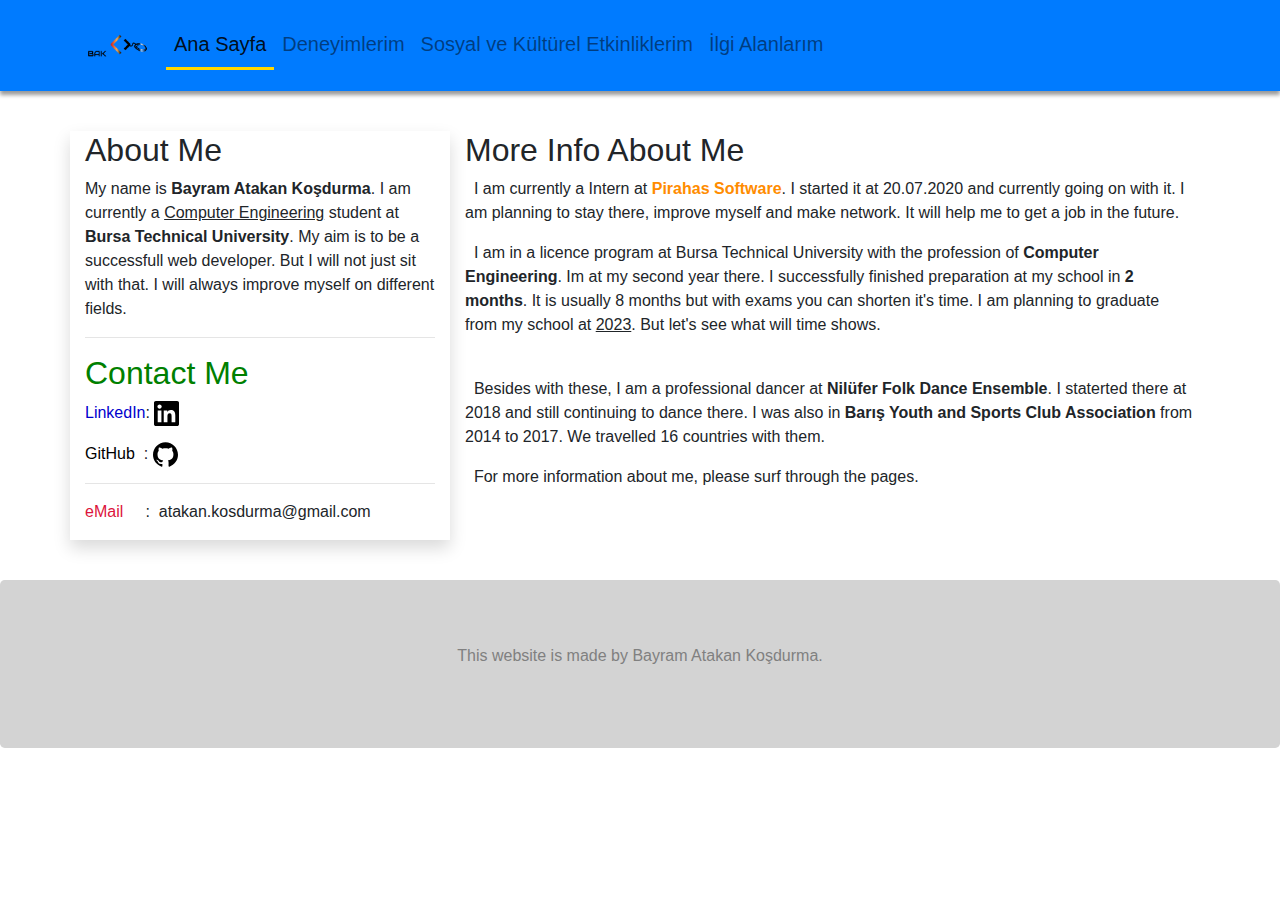
<file: index.html>
<!DOCTYPE html>
<html lang="en">

<head>
    <meta charset="UTF-8">
    <meta name="viewport" content="width=device-width, initial-scale=1.0">
    <title>Kosdurma</title>
    <link rel="stylesheet" href="https://maxcdn.bootstrapcdn.com/bootstrap/4.5.2/css/bootstrap.min.css">
    <link rel="stylesheet" href="istebenimstilim.css">
    <script src="https://ajax.googleapis.com/ajax/libs/jquery/3.5.1/jquery.min.js"></script>
    <script src="https://cdnjs.cloudflare.com/ajax/libs/popper.js/1.16.0/umd/popper.min.js"></script>
    <script src="https://maxcdn.bootstrapcdn.com/bootstrap/4.5.2/js/bootstrap.min.js"></script>
    <link rel="shortcut icon" type="image/ico" href="photos/favicon.ico" />
</head>

<body>
    <!-- Begin:: Navbar-->
    <nav class="navbar navbar-expand-sm bg-primary navbar-light sticky-top" id="sayfabasi">
        <div class="container" style="margin-top: 0px;">
            <a class="navbar-brand" href="index.html" style="font-size: 25px;"><img src="photos/logo.png" height="65px"
                    width="65px" alt="logo"></a>
            <button class="navbar-toggler" type="button" data-toggle="collapse" data-target="#collapsibleNavbar">
                <span class="navbar-toggler-icon"></span>
            </button>
            <div class="collapse navbar-collapse topnav" id="collapsibleNavbar">
                <ul class="navbar-nav">
                    <li class="nav-item">
                        <a class="nav-link active" href="index.html" style="font-size: 20px;">Ana Sayfa</a>
                    </li>
                    <li class="nav-item">
                        <a class="nav-link" href="deneyimlerim.html" style="font-size: 20px;">Deneyimlerim</a>
                    </li>
                    <li class="nav-item">
                        <a class="nav-link" href="#" style="font-size: 20px;">Sosyal ve Kültürel Etkinliklerim</a>
                    </li>
                    <li class="nav-item">
                        <a class="nav-link" href="#" style="font-size: 20px;">İlgi Alanlarım</a>
                    </li>
                </ul>
            </div>
        </div>
    </nav>
    <!-- End:: Navbar-->

    <!-- Begin:: Content-->
    <div class="container">
        <div class="row">
            <div class="col-sm-4 shadow">
                <h2 class="MainPage">About Me</h2>
                <p>
                    My name is <strong>Bayram Atakan Koşdurma</strong>. I am currently a <ins>Computer Engineering</ins>
                    student at
                    <strong>Bursa Technical University</strong>. My aim is to be a successfull web developer. But I will
                    not just sit
                    with that. I will always improve myself on different fields.
                </p>

                <hr>
                <h2 style="color:green;">Contact Me</h2>
                <p><span style="color:mediumblue;">LinkedIn</span>:&nbsp;<a
                        href="https://www.linkedin.com/in/bayram-atakan-kosdurma/" target="_blank"><img
                            src="photos/linkedin.svg" height="25" width="25" color="red" alt="LinkedIn"></a></p>

                <p><span style="color: black;">GitHub</span>&nbsp;&nbsp;:&nbsp;<a
                        href="https://github.com/bayramatakankosdurma" target="_blank"><img src="photos/github.svg"
                            height="25" width="25" alt="GitHub"></a></p>
                <hr>
                <p><span style="color: crimson;">eMail</span>&nbsp;&nbsp;&nbsp;&nbsp;&nbsp;:&nbsp;
                    atakan.kosdurma@gmail.com</p>
            </div>

            <div class="col-sm-8 shadow-none">

                <h2 style="margin-top: 0px;">More Info About Me</h2>

                <p>&nbsp;&nbsp;I am currently a Intern at <strong style="color: darkorange;">Pirahas Software</strong>.
                    I started it at 20.07.2020
                    and currently
                    going on with it. I am planning to stay there, improve myself and make network. It will help me
                    to get a job in the future.
                </p>

                <p>
                    &nbsp;&nbsp;I am in a licence program at Bursa Technical University with the profession of
                    <strong>Computer
                        Engineering</strong>. Im at my second year there. I successfully finished preparation at my
                    school in <strong>2 months</strong>. It is usually 8 months but with exams you can shorten it's
                    time.
                    I am planning to graduate from my school at <ins>2023</ins>. But let's see what will time shows.
                </p>
                <br>
                <p>
                    &nbsp;&nbsp;Besides with these, I am a professional dancer at <strong>Nilüfer Folk Dance
                        Ensemble</strong>. I
                    staterted there at 2018 and still continuing to dance there. I
                    was also in <strong>Barış Youth and Sports Club Association</strong> from 2014 to 2017. We travelled
                    16
                    countries with them.

                </p>

                <p>
                    &nbsp;&nbsp;For more information about me, please surf through the pages.
                </p>
            </div>
        </div>
    </div>
    <!-- End:: Content-->

    <!-- Begin:: Footer-->
    <div class="footer jumbotron">
        <p>This website is made by Bayram Atakan Koşdurma.</p>
    </div>
    <!-- End:: Footer-->
</body>

</html>
</file>
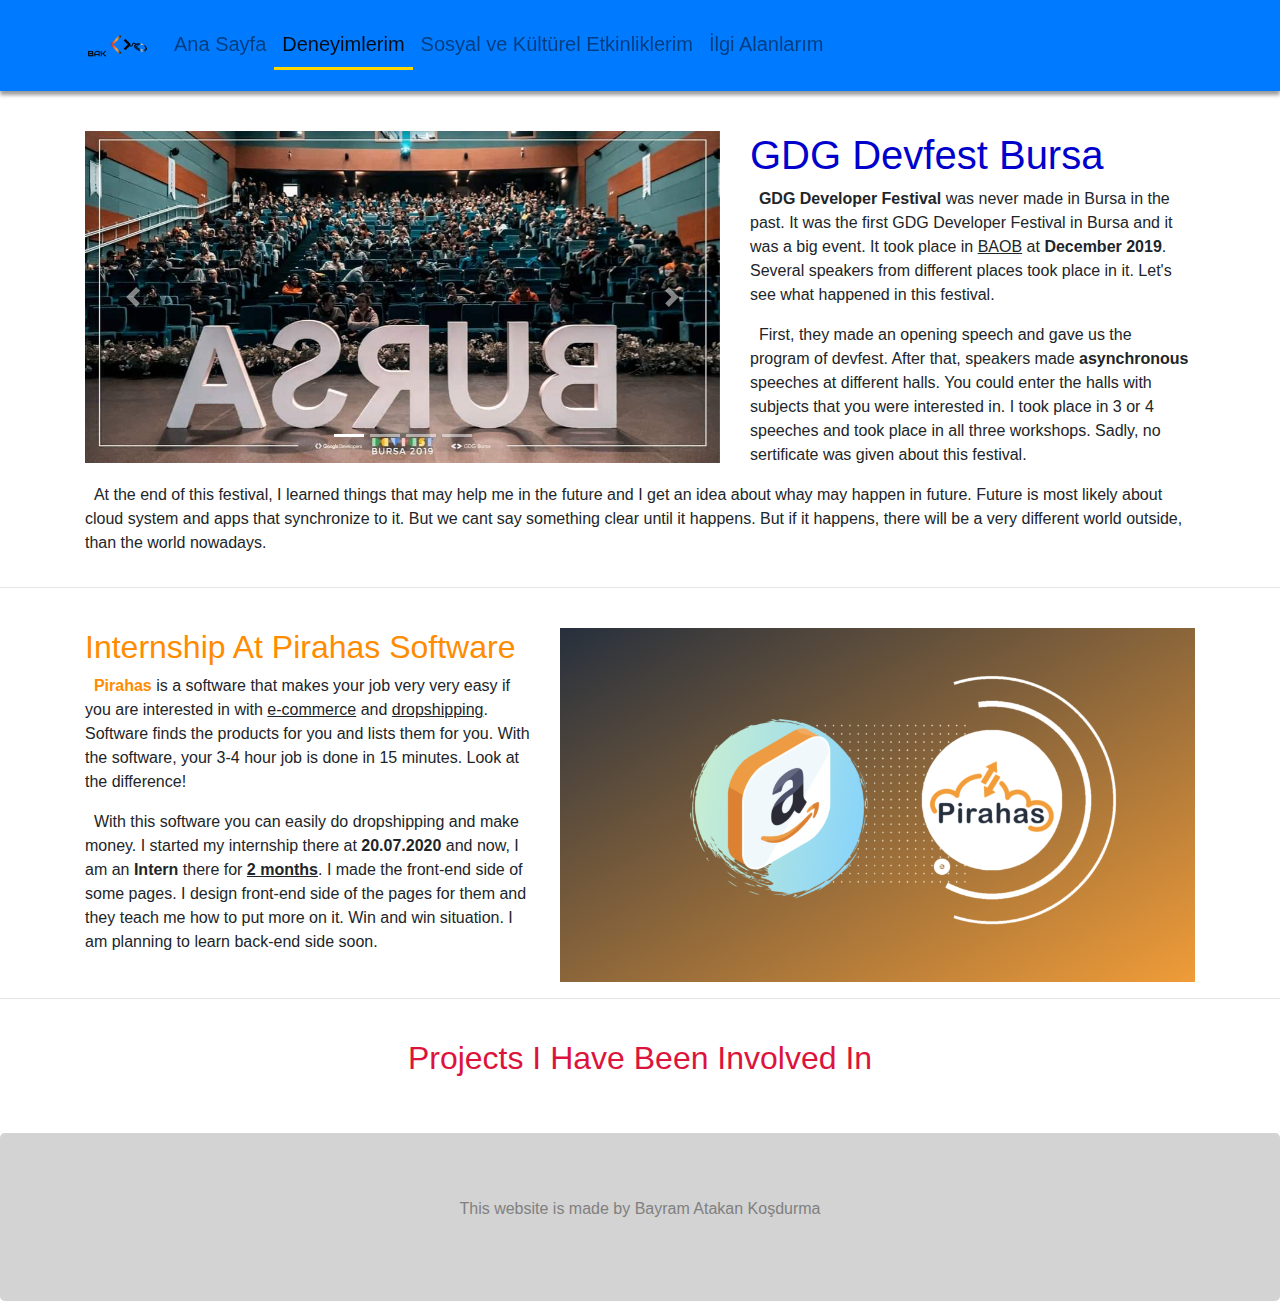
<file: deneyimlerim.html>
<!DOCTYPE html>
<html lang="en">

<head>
    <meta charset="UTF-8">
    <meta name="viewport" content="width=device-width, initial-scale=1.0">
    <title>Kosdurma</title>
    <link rel="stylesheet" href="https://maxcdn.bootstrapcdn.com/bootstrap/4.5.2/css/bootstrap.min.css">
    <link rel="stylesheet" href="istebenimstilim.css">
    <script src="https://ajax.googleapis.com/ajax/libs/jquery/3.5.1/jquery.min.js"></script>
    <script src="https://cdnjs.cloudflare.com/ajax/libs/popper.js/1.16.0/umd/popper.min.js"></script>
    <script src="https://maxcdn.bootstrapcdn.com/bootstrap/4.5.2/js/bootstrap.min.js"></script>
    <link rel="shortcut icon" type="image/ico" href="photos/favicon.ico" />
</head>

<body>
    <!-- Begin:: Navbar-->
    <nav class="navbar navbar-expand-sm bg-primary navbar-light sticky-top">
        <div class="container" style="margin-top: 0px;">
            <a class="navbar-brand" href="index.html" style="font-size: 25px;"><img src="photos/logo.png" height="65px"
                    width="65px" alt="logo"></a>
            <button class="navbar-toggler" type="button" data-toggle="collapse" data-target="#collapsibleNavbar">
                <span class="navbar-toggler-icon"></span>
            </button>


            <div class="collapse navbar-collapse topnav" id="collapsibleNavbar">
                <ul class="navbar-nav">
                    <li class="nav-item">
                        <a class="nav-link" href="index.html" style="font-size: 20px;">Ana Sayfa</a>
                    </li>
                    <li class="nav-item">
                        <a class="nav-link active" href="deneyimlerim.html" style="font-size: 20px;">Deneyimlerim</a>
                    </li>
                    <li class="nav-item">
                        <a class="nav-link" href="#" style="font-size: 20px;">Sosyal ve Kültürel
                            Etkinliklerim</a>
                    </li>
                    <li class="nav-item">
                        <a class="nav-link" href="#" style="font-size: 20px;">İlgi Alanlarım</a>
                    </li>
                </ul>
            </div>
        </div>
    </nav>
    <!-- End:: Navbar-->

    <!-- Begin:: Content-->
    <div class="container">
        <div class="row">

            <!-- Begin:: Carousel-->
            <div class="col-sm-7">
                <div id="demo" class="carousel slide" data-ride="carousel">

                    <!-- Indicators -->
                    <ul class="carousel-indicators">
                        <li data-target="#demo" data-slide-to="0" class="active"></li>
                        <li data-target="#demo" data-slide-to="1"></li>
                        <li data-target="#demo" data-slide-to="2"></li>
                        <li data-target="#demo" data-slide-to="3"></li>
                    </ul>

                    <!-- The slideshow -->
                    <div class="carousel-inner">
                        <div class="carousel-item active">
                            <img src="photos/gdg1.jpg" alt="GDG">
                        </div>
                        <div class="carousel-item">
                            <img src="photos/gdg2.jpg" alt="GDG">
                        </div>
                        <div class="carousel-item">
                            <img src="photos/gdg3.jpg" alt="GDG">
                        </div>
                        <div class="carousel-item">
                            <img src="photos/gdg4.jpg" alt="GDG">
                        </div>
                    </div>

                    <!-- Left and right controls -->
                    <a class="carousel-control-prev" href="#demo" data-slide="prev">
                        <span class="carousel-control-prev-icon"></span>
                    </a>
                    <a class="carousel-control-next" href="#demo" data-slide="next">
                        <span class="carousel-control-next-icon"></span>
                    </a>
                </div>
            </div>
            <!-- End:: Carousel-->


            <!-- Begin:: GDG Devfest Info-->
            <div class="col-sm-5">
                <h1 style="color:mediumblue">GDG Devfest Bursa</h1>
                <p>&nbsp;&nbsp;<strong>GDG Developer Festival</strong> was never made in Bursa in the past. It was the
                    first GDG
                    Developer Festival in Bursa and it was a big event. It took place in <ins>BAOB</ins> at
                    <strong>December 2019</strong>. Several
                    speakers from different places took place in it. Let's see what happened in this festival.</p>

                <p>&nbsp;&nbsp;First, they made an opening speech and gave us the program of devfest. After that,
                    speakers made
                    <strong>asynchronous</strong> speeches at different halls. You could enter the halls with subjects
                    that you were
                    interested in. I took place in 3 or 4 speeches and took place in all three workshops. Sadly, no
                    sertificate was given about this festival.
                </p>
            </div>
        </div>
        <div class="row">
            <div class="col-sm-12">
                <p>&nbsp;&nbsp;At the end of this festival, I learned things that may help me in the future and I get an
                    idea about
                    whay may happen in future. Future is most likely about cloud system and apps that synchronize to it.
                    But
                    we cant say something clear until it happens. But if it happens, there will be a very different
                    world outside, than the world nowadays.</p>
            </div>
        </div>
    </div>
    <hr>
    <!-- End:: GDG Devfest Info-->


    <!-- Begin:: Pirahas Info-->
    <div class="container">

        <div class="row">
            <div class="col-sm-5">
                <h2 style="color: darkorange;">Internship At Pirahas Software</h2>
                <p>&nbsp;&nbsp;<a href="pirahas.com"><strong style="color: darkorange;">Pirahas</strong></a> is a
                    software that makes your job very very easy if you are interested in with
                    <ins>e-commerce</ins> and <ins>dropshipping</ins>. Software finds the products for you and lists
                    them for you. With the
                    software, your 3-4 hour job is done in 15 minutes. Look at the difference!</p>
                <p>
                    &nbsp;&nbsp;With this software you can easily do dropshipping and make money. I started
                    my internship there at <strong>20.07.2020</strong> and now, I am an
                    <strong>Intern</strong> there for <strong><ins>2 months</ins></strong>. I made the front-end side
                    of some pages. I design
                    front-end side of the pages for them and they teach me how to put more on it. Win and win situation.
                    I am planning
                    to learn back-end side soon.
                </p>
            </div>
            <div class="col-sm-7">
                <img src="photos/pirahas.png" alt="pirahas" width="100%" height="100%">
            </div>
        </div>
    </div>
    <hr>
    <!-- End:: Pirahas Info-->


    <!-- Begin:: Projects I Involved-->
    <div class="container">
        <div class="row">
            <div class="col-sm-12">
                <h2 style="color:crimson;" align="center">Projects I Have Been Involved In</h2>

                <p>

                </p>
            </div>
        </div>
    </div>
    <!-- End:: Projects I Involved-->

    
    <!-- End:: Content-->


    <!-- Begin:: Footer-->
    <div class="footer jumbotron">
        <p>This website is made by Bayram Atakan Koşdurma</p>
    </div>
    <!-- End:: Footer-->


</body>

</html>
</file>
<file: istebenimstilim.css>
/* Navbar configs */
.navbar{
  box-shadow: 0 4px 4px 0px rgba(0,0,0,0.40);
  width: 100%;
}

.topnav a{
    border-bottom: 3px solid transparent;
    text-align: center;
    display: block;
    
}

.topnav a:hover {
    border-bottom: 3px solid greenyellow;
  }
  
.topnav a.active {
    border-bottom: 3px solid gold;
  }

  /*Footer configs*/
.footer {
 margin-top: 40px;
  left: 0;
  margin-bottom: 0;
  width: 100%;
  background-color: lightgray;
  color: gray;
  text-align: center;
}

/* Carousel Responsivity*/
.carousel-inner img {
  width: 100%;
  height: 100%;
}

.container{
  margin-top: 40px;
}
</file>
